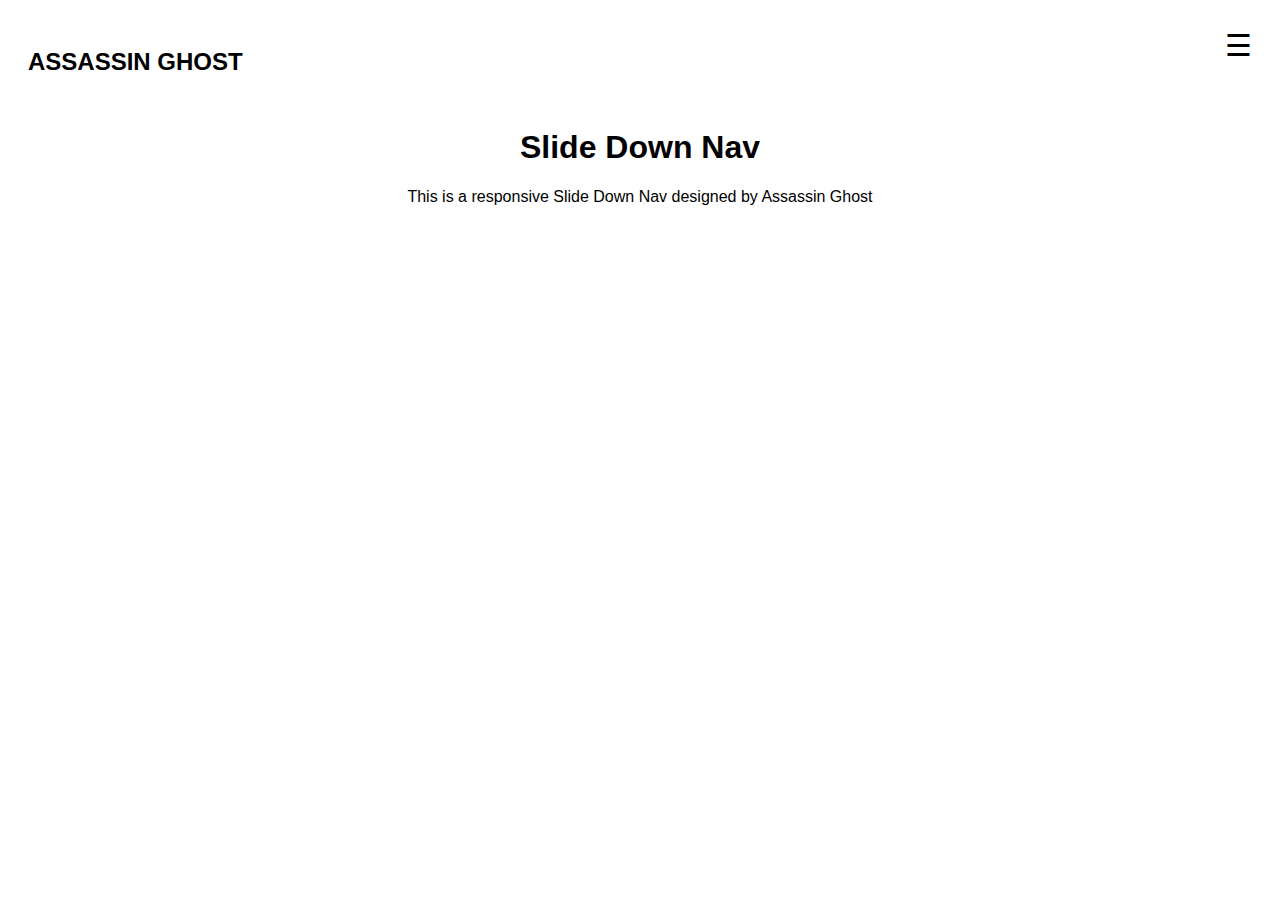
<file: index.html>
<!DOCTYPE html>
<head>
    <title>Slide Down FullScreen Nav</title>
    <link rel="stylesheet" href="style.css" type="text/css">

</head>

<body>
    <div id="myNav" class="overlay">
        <a href="javascript:void(0)"
        class = "closebtn"
        onclick="closeNav()">&times;</a>
        <div class="overlay-content">
            <a href="#">Home</a>
            <a href="#">Portfolio</a>
            <a href="#">About Us</a>
            <a href="#">Contact Us</a>
        </div>
    </div>

    <h2>ASSASSIN GHOST</h2>

    <span id="hamburger" style="font-size:30px;cursor:pointer"
    onclick="openNav()"> &#9776; </span>

    <div class="body-content">

        <h1>Slide Down Nav</h1>
        <p>This is a responsive Slide Down Nav designed by Assassin Ghost</p>

    </div>    

    <div class="parallax"></div>

        
    <script>
        
        function openNav(){
            document.getElementById("myNav")
            .style.height="100%";
        }
       
        function closeNav(){
            document.getElementById("myNav")
            .style.height="0%";
        }
        
    </script>
    

</body>


</html>
</file>
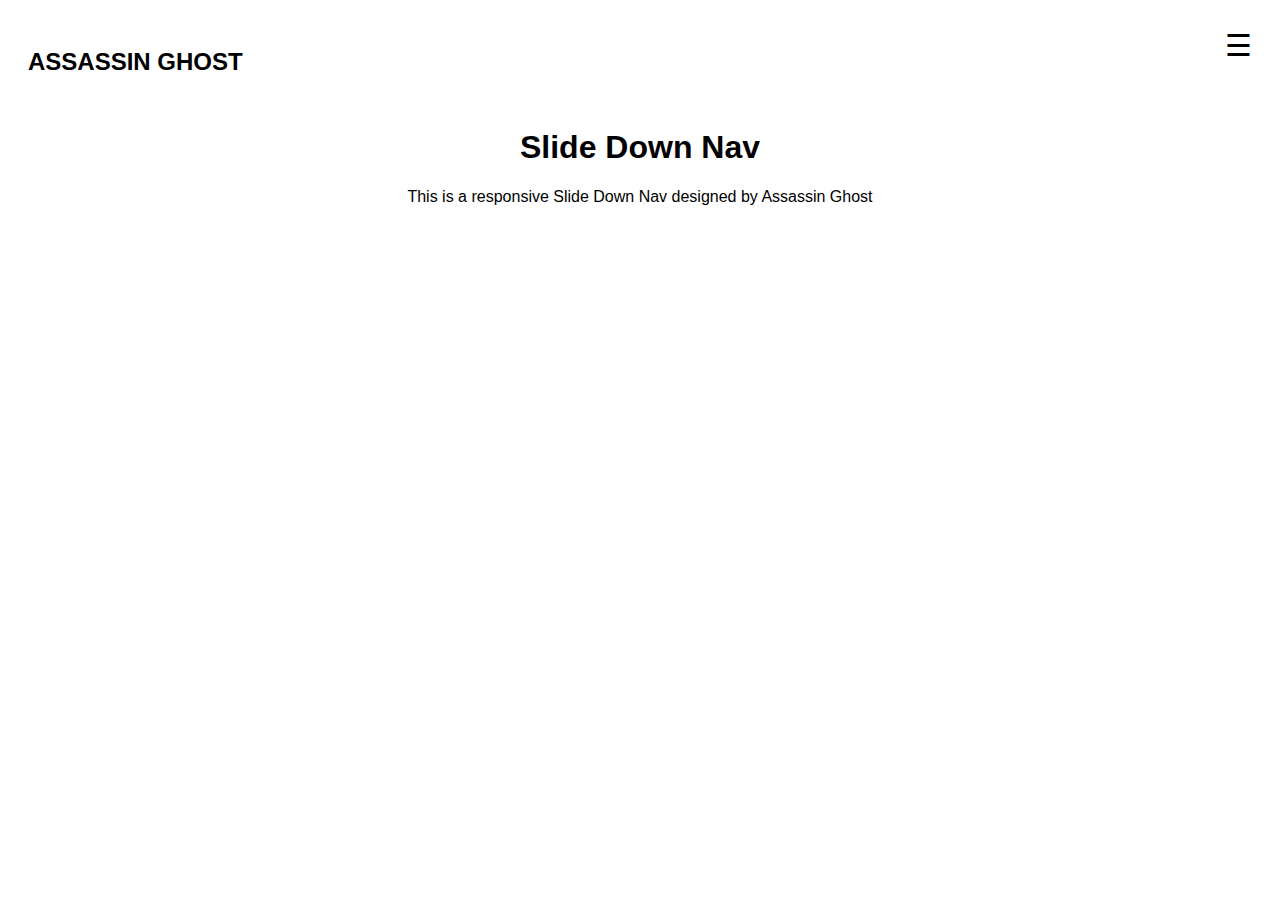
<file: slidedown.html>
<!DOCTYPE html>
<head>
    <title>Slide Down FullScreen Nav</title>
    <link rel="stylesheet" href="style.css" type="text/css">

</head>

<body>
    <div id="myNav" class="overlay">
        <a href="javascript:void(0)"
        class = "closebtn"
        onclick="closeNav()">&times;</a>
        <div class="overlay-content">
            <a href="#">Home</a>
            <a href="#">Portfolio</a>
            <a href="#">About Us</a>
            <a href="#">Contact Us</a>
        </div>
    </div>

    <h2>ASSASSIN GHOST</h2>

    <span id="hamburger" style="font-size:30px;cursor:pointer"
    onclick="openNav()"> &#9776; </span>

    <div class="body-content">

        <h1>Slide Down Nav</h1>
        <p>This is a responsive Slide Down Nav designed by Assassin Ghost</p>

    </div>    

    <div class="parallax"></div>

        
    <script>
        
        function openNav(){
            document.getElementById("myNav")
            .style.height="100%";
        }
       
        function closeNav(){
            document.getElementById("myNav")
            .style.height="0%";
        }

        function myFunction(){
            var input, filter, table, tr, td, i;
            input=document.getElementById("myInput");

            filter=input.value.toUpperCase();
            
            table=document.getElementById("myTable");

            tr=table.getElementsByTagName("tr");

            for(i=0; i<tr.length; i++){
                td=tr[i].getElementsByTagName("td")[0];

                if(td) {
                    if (td.innerHTML.toUpperCase()
                    .indexOf(filter) > -1) {

                        tr[i].style.display="";
                    }
                    else {
                        tr[i].style.display="none";
                    }
                }

            }

        }

    </script>
    

</body>


</html>
</file>
<file: style.css>
body{
    margin:1;
    font-family:'Lato', sans-serif;
}

#hamburger{
    float: right;
    padding: 20px;
}

h2 {
    float: left;
    padding: 20px;
}

.overlay{
    height: 0%; 
    width: 100%;
    position: fixed;
    z-index: 1;
    top:0;
    left:0;
    background-color: rgb(0,0,0);
    background-color: rgb(0,0,0,0.9);
    overflow-y: hidden;
    transition: 0.5s;
    
}

.overlay-content{
    position: relative;
    top:25%;
    width:100%;
    text-align: center;
    margin-top: 30px;
}

.overlay a{
    padding: 8px;
    text-decoration: none;
    font-size: 36px;
    color: #818181;
    display: block;
    transition: 0.3s;
}

.overlay a:hover, .overlay a:focus{
    color: #f1f1f1;
}

.overlay .closebtn{
    position: absolute;
    top: 20px;
    right:45px;
    font-size:60px;
}

@media screen and (max-heignt: 450px){
    .overlay {overflow-y: auto;}
    .overlay a {font-size: 20px}
    .overlay .closebtn {
        font-size: 40px;
        top: 15px;
        right: 35px;
    }
}

.body-content{
    text-align: center;
    padding-top: 100px;
    padding-bottom: 25px;
}
</file>
